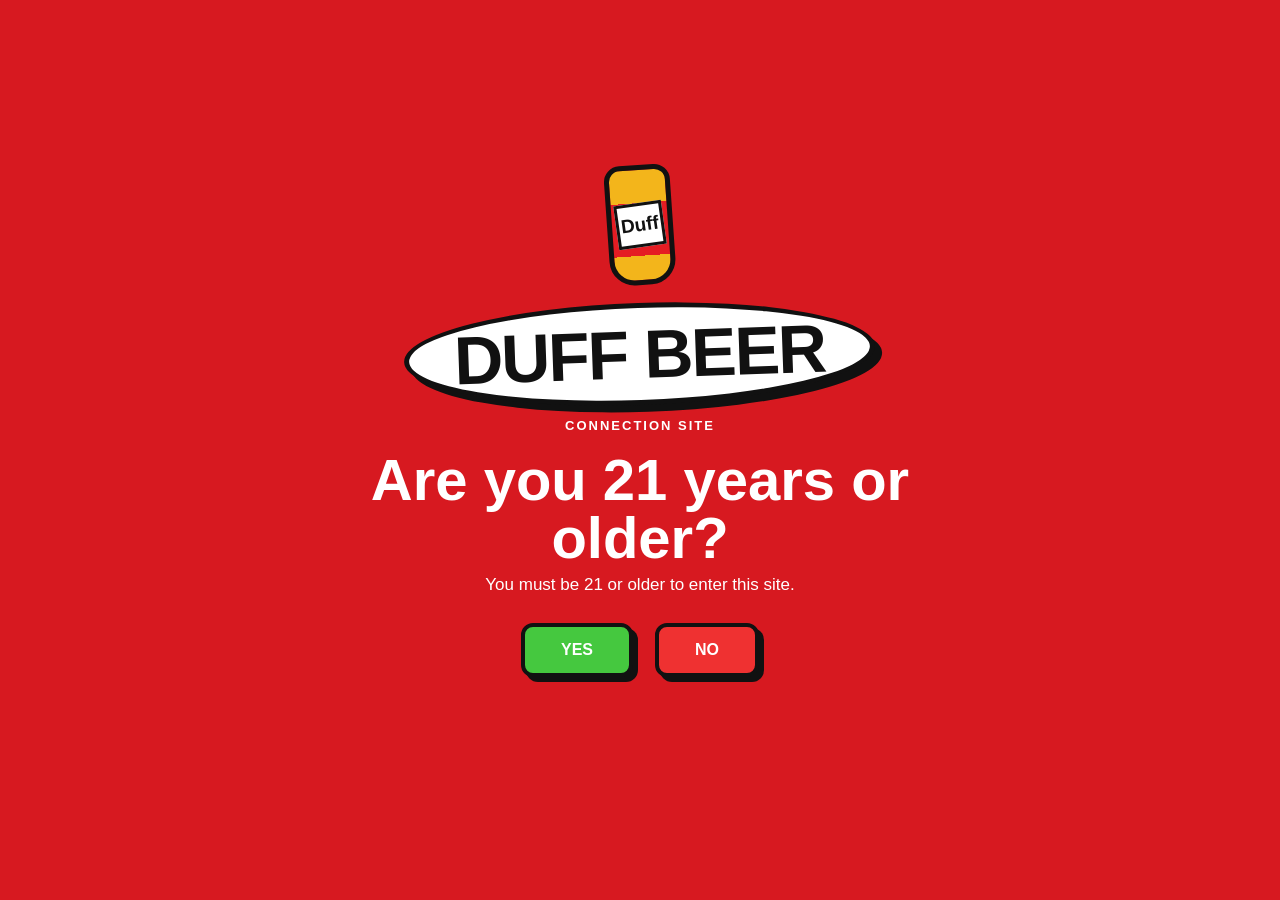
<file: index.html>
<!DOCTYPE html>
<html lang="en">
<head>
  <meta charset="UTF-8">
  <meta name="viewport" content="width=device-width, initial-scale=1.0">
  <meta
    name="description"
    content="DUFF BEER connection site — a fictional fan-made website concept."
  >
  <title>DUFF BEER | Connection Site</title>
  <link rel="stylesheet" href="styles.css">
  <script src="https://cdn.babylonjs.com/babylon.js"></script>
  <script src="babylon.js" defer></script>
</head>

<body>
  <div
    id="ageGate"
    class="age-gate"
    aria-modal="true"
    role="dialog"
    aria-labelledby="ageTitle"
  >
    <div class="age-card">
      <div class="mini-bottle" aria-hidden="true">
        <span class="mini-label">Duff</span>
      </div>

      <div class="logo-pill">DUFF BEER</div>
      <p class="eyebrow">CONNECTION SITE</p>

      <h1 id="ageTitle">Are you 21 years or older?</h1>
      <p class="age-copy">You must be 21 or older to enter this site.</p>

      <div class="age-buttons">
        <button id="yesBtn" class="btn btn-yes" type="button">YES</button>
        <button id="noBtn" class="btn btn-no" type="button">NO</button>
      </div>

      <p id="ageMessage" class="age-message" aria-live="polite"></p>
    </div>
  </div>

  <div id="site" class="site" hidden>
    <header class="site-header">
      <a class="brand" href="#home" aria-label="Duff Beer home">
        <span class="brand-bottle" aria-hidden="true">D</span>
        <span class="brand-logo">DUFF BEER</span>
      </a>

      <nav class="nav" id="mainNav" aria-label="Main navigation">
        <a href="#home">Home</a>
        <a href="#products">Products</a>
        <a href="#sponsors">Sponsors</a>
        <a href="#merch">Merch</a>
        <a href="#story">Our Story</a>
      </nav>

      <button
        class="menu-button"
        id="menuButton"
        type="button"
        aria-label="Open menu"
        aria-expanded="false"
      >
        ☰
      </button>
    </header>

    <main>
      <section id="home" class="hero">
        <div class="hero-copy">
          <p class="eyebrow">WELCOME TO THE CONNECTION SITE</p>

          <h2>
            DUFF<br>
            <span>BEER</span>
          </h2>

          <p class="tagline">The Beer for Everyone.</p>
          <p class="subtag">Great taste. Good times. Duff.</p>

          <a class="btn hero-btn" href="#products">EXPLORE DUFF</a>
        </div>

        <div class="can-stage" aria-label="Interactive 3D Duff can">
          <canvas
            id="can3D"
            class="can-3d"
            width="560"
            height="720"
            aria-label="A three-dimensional rotating Duff can"
          ></canvas>
          <noscript>
            <p class="can-fallback">DUFF BEER</p>
          </noscript>
        </div>
      </section>

      <section id="products" class="content-section products-section">
        <div class="section-heading">
          <p class="eyebrow">THE DUFF LINEUP</p>
          <h2>Featured Products</h2>
          <p>Explore the fictional Duff lineup and classic brand designs.</p>
        </div>

        <div class="cards">
          <article
            class="card"
            data-title="Duff Classic"
            data-copy="The iconic original Duff can design."
          >
            <div class="product-art can-small">
              <img src="duff-classic.svg" alt="Duff Classic can">
            </div>

            <h3>DUFF CLASSIC</h3>
            <p>The iconic original can design.</p>

            <button
              class="card-link"
              type="button"
              data-modal="product"
            >
              VIEW PRODUCT →
            </button>
          </article>

          <article
            class="card"
            data-title="Duff 6-Pack"
            data-copy="A classic fictional six-pack concept for the collection."
          >
            <div class="product-art six-pack">
              <img src="duff-sixpack.svg" alt="Duff six-pack">
            </div>

            <h3>DUFF 6-PACK</h3>
            <p>A classic pack for the collection.</p>

            <button
              class="card-link"
              type="button"
              data-modal="product"
            >
              VIEW PRODUCT →
            </button>
          </article>

          <article
            class="card"
            id="merch"
            data-title="Duff T-Shirt"
            data-copy="Retro-inspired Duff fan merchandise concept."
          >
            <div class="product-art shirt-art">
              <img src="duff-shirt.svg" alt="Duff T-shirt">
            </div>

            <h3>DUFF T-SHIRT</h3>
            <p>Retro-inspired Duff fan merchandise.</p>

            <button
              class="card-link"
              type="button"
              data-modal="merch"
            >
              VIEW MERCH →
            </button>
          </article>

          <article
            class="card"
            data-title="Duff Hat"
            data-copy="A simple red-and-black Duff cap concept."
          >
            <div class="product-art hat-art">
              <img src="duff-hat.svg" alt="Duff hat">
            </div>

            <h3>DUFF HAT</h3>
            <p>A simple red-and-black Duff cap.</p>

            <button
              class="card-link"
              type="button"
              data-modal="merch"
            >
              VIEW MERCH →
            </button>
          </article>
        </div>
      </section>

      <section id="sponsors" class="split-section">
        <div>
          <p class="eyebrow">PARTNERS</p>
          <h2>Our Sponsors</h2>
          <p>
            Interested in being part of the Duff connection? This demo section
            is ready for sponsor logos and partner information.
          </p>
        </div>

        <div class="sponsor-boxes">
          <button type="button" data-sponsor="SPONSOR">SPONSOR</button>
          <button type="button" data-sponsor="PARTNER">PARTNER</button>
          <button type="button" data-sponsor="COLLAB">COLLAB</button>
        </div>
      </section>

      <section id="story" class="story-section">
        <div class="story-card">
          <p class="eyebrow">ABOUT DUFF</p>
          <h2>Our Story</h2>

          <p>
            DUFF BEER is a fictional brand from <em>The Simpsons</em>.
            This fan-made connection site is a web design project inspired
            by the bold yellow, red, black, and hand-drawn style of the
            reference sketch.
          </p>

          <p class="small-note">
            This is a fictional fan-site concept and does not sell or
            distribute alcohol.
          </p>
        </div>

        <aside class="newsletter">
          <p class="eyebrow">STAY IN THE LOOP</p>
          <h2>Get the Newsletter</h2>
          <p>Sign up for fictional Duff site updates.</p>

          <form
            onsubmit="event.preventDefault(); document.getElementById('signupMessage').textContent='Thanks! You are signed up for this demo.';"
          >
            <input
              type="email"
              placeholder="Your email"
              aria-label="Your email"
              required
            >
            <button class="btn" type="submit">SIGN UP</button>
          </form>

          <p
            id="signupMessage"
            class="age-message"
            aria-live="polite"
          ></p>
        </aside>
      </section>
    </main>

    <div
      class="site-modal"
      id="siteModal"
      hidden
      aria-modal="true"
      role="dialog"
      aria-labelledby="modalTitle"
      aria-describedby="modalCopy"
    >
      <div class="modal-card">
        <div class="modal-banner" id="modalBanner">
          <span id="modalBadge">DUFF</span>
          <span id="modalDots">● ● ●</span>
        </div>

        <button
          class="modal-close"
          id="modalClose"
          type="button"
          aria-label="Close popup"
        >
          ×
        </button>

        <p class="eyebrow" id="modalEyebrow">DUFF CONNECTION</p>
        <h2 id="modalTitle">Duff</h2>
        <p id="modalCopy">Explore the fictional Duff experience.</p>

        <div class="modal-facts" id="modalFacts"></div>

        <div class="modal-trivia">
          <span>🍩</span>

          <div>
            <strong>SPRINGFIELD TRIVIA</strong>
            <p id="modalTrivia">Loading Duff trivia...</p>
          </div>
        </div>

        <a
          class="btn modal-action"
          id="modalAction"
          href="#products"
        >
          BACK TO PRODUCTS
        </a>
      </div>
    </div>

    <footer>
      <strong>DUFF BEER</strong>
      <span>Connection Site • Fan-made web design project</span>
      <a href="#home">BACK TO TOP ↑</a>
    </footer>
  </div>

  <script>
    const gate = document.getElementById("ageGate");
    const menuButton = document.getElementById("menuButton");
    const mainNav = document.getElementById("mainNav");
    const modal = document.getElementById("siteModal");
    const modalClose = document.getElementById("modalClose");
    const modalTitle = document.getElementById("modalTitle");
    const modalCopy = document.getElementById("modalCopy");
    const modalEyebrow = document.getElementById("modalEyebrow");
    const modalAction = document.getElementById("modalAction");
    const modalFacts = document.getElementById("modalFacts");
    const modalTrivia = document.getElementById("modalTrivia");
    const site = document.getElementById("site");
    const yesBtn = document.getElementById("yesBtn");
    const noBtn = document.getElementById("noBtn");
    const message = document.getElementById("ageMessage");

    const productInfo = {
      "Duff Classic": {
        eyebrow: "DUFF PRODUCT",
        facts: [
          "The signature red-and-white Duff look",
          "Duff first appeared in The Simpsons in the series' early seasons",
          "Homer is famously associated with the brand"
        ],
        trivia:
          "Duff is a fictional beer brand created for The Simpsons and is closely tied to Springfield's satirical corporate world."
      },

      "Duff 6-Pack": {
        eyebrow: "DUFF PRODUCT",
        facts: [
          "Six-can fictional collector design",
          "Inspired by the show's recurring Duff branding",
          "Part of the Springfield beverage universe"
        ],
        trivia:
          "Duff has appeared in many forms throughout the series, including cans, bottles, advertising, and fictional Duff-related businesses."
      },

      "Duff T-Shirt": {
        eyebrow: "DUFF MERCH",
        facts: [
          "Retro Duff fan-wear concept",
          "Bold logo treatment inspired by the show",
          "Designed as fictional merchandise"
        ],
        trivia:
          "Duff merchandise and advertising are recurring visual jokes in The Simpsons, often extending the brand beyond the beer itself."
      },

      "Duff Hat": {
        eyebrow: "DUFF MERCH",
        facts: [
          "Red-and-black cap concept",
          "Classic Duff 'D' badge",
          "Designed as fictional fan merchandise"
        ],
        trivia:
          "The Duff logo is one of the show's recognizable fictional brand marks and is repeatedly used as a visual shorthand for Springfield's beer culture."
      }
    };

    function enterSite() {
      sessionStorage.setItem("duffAgeVerified", "true");
      gate.hidden = true;
      site.hidden = false;
      window.scrollTo(0, 0);
    }

    yesBtn.addEventListener("click", enterSite);

    noBtn.addEventListener("click", () => {
      message.textContent = "Sorry, you must be 21 or older to enter.";
      message.classList.add("error");
    });

    if (sessionStorage.getItem("duffAgeVerified") === "true") {
      gate.hidden = true;
      site.hidden = false;
    }

    menuButton.addEventListener("click", () => {
      document.body.classList.toggle("menu-open");

      const open = document.body.classList.contains("menu-open");

      menuButton.setAttribute("aria-expanded", String(open));
      menuButton.setAttribute(
        "aria-label",
        open ? "Close menu" : "Open menu"
      );
    });

    mainNav.querySelectorAll("a").forEach((link) => {
      link.addEventListener("click", () => {
        document.body.classList.remove("menu-open");
      });
    });

    function lockScroll() {
      document.body.classList.add("modal-open");
    }

    function unlockScroll() {
      document.body.classList.remove("modal-open");
    }

    function openModal(
      title,
      copy,
      eyebrow,
      actionText,
      actionHref
    ) {
      const info = productInfo[title];

      modalTitle.textContent = title;
      modalCopy.textContent = copy;
      modalEyebrow.textContent = eyebrow;
      modalAction.textContent = actionText;
      modalAction.href = actionHref;

      modalFacts.innerHTML = (
        info
          ? info.facts
          : [
              "Fictional partner placeholder",
              "Use this space for sponsor information",
              "Designed for this fan-made demo"
            ]
      )
        .map((fact) => `<span>✓ ${fact}</span>`)
        .join("");

      modalTrivia.textContent = info
        ? info.trivia
        : "This is a fictional sponsor area for the Duff fan-site concept.";

      modal.hidden = false;
      lockScroll();
      modalClose.focus();
    }

    document.querySelectorAll("[data-modal]").forEach((button) => {
      button.addEventListener("click", () => {
        const card = button.closest(".card");
        const type = button.dataset.modal;

        openModal(
          card.dataset.title,
          card.dataset.copy,
          type === "merch" ? "DUFF MERCH" : "DUFF PRODUCT",
          type === "merch" ? "EXPLORE MERCH" : "VIEW PRODUCTS",
          "#products"
        );
      });
    });

    document.querySelectorAll("[data-sponsor]").forEach((button) => {
      button.addEventListener("click", () => {
        openModal(
          button.dataset.sponsor,
          "This is a fictional sponsor placeholder. Use this space for a partner logo, campaign page, or collaboration details.",
          "DUFF PARTNERS",
          "CLOSE & CONTINUE",
          "#sponsors"
        );
      });
    });

    function closeModal() {
      modal.hidden = true;
      unlockScroll();
    }

    modalClose.addEventListener("click", closeModal);

    modal.addEventListener("click", (event) => {
      if (event.target === modal) {
        closeModal();
      }
    });

    document.addEventListener("keydown", (event) => {
      if (event.key === "Escape" && !modal.hidden) {
        closeModal();
      }
    });

    modalAction.addEventListener("click", closeModal);
  </script>
</body>
</html>
</file>
<file: styles.css>
*{
  box-sizing:border-box
}
html{
  scroll-behavior:smooth
}
body{
  margin:0;
  font-family:"Trebuchet MS",Arial,sans-serif;
  background:#fff;
  color:#111
}
body.modal-open{
  overflow:hidden;
  height:100vh;
  touch-action:none
}
button,a{
  font:inherit
}
button{
  cursor:pointer
}
.site-header{
  height:78px;
  background:#ffd21a;
  border-bottom:4px solid #111;
  display:flex;
  align-items:center;
  justify-content:space-between;
  padding:0 clamp(18px,6vw,90px);
  position:sticky;
  top:0;
  z-index:20
}
.brand{
  display:flex;
  align-items:center;
  gap:12px;
  color:#111;
  text-decoration:none;
  font-weight:900
}
.brand-logo,.logo-pill{
  font-weight:900;
  letter-spacing:-2px
}
.brand-logo{
  font-size:27px;
  background:#fff;
  border:3px solid #111;
  border-radius:50%;
  padding:5px 22px;
  transform:rotate(-2deg)
}
.brand-bottle{
  width:31px;
  height:54px;
  border:3px solid #111;
  border-radius:8px 8px 12px 12px;
  background:#e51c23;
  color:#fff;
  display:grid;
  place-items:center;
  font-weight:900
}
.nav{
  display:flex;
  gap:30px
}
.nav a{
  color:#111;
  text-decoration:none;
  font-weight:900
}
.nav a:hover{
  color:#e51c23
}
.menu-button{
  display:none;
  background:none;
  border:0;
  font-size:28px
}
.age-gate{
  position:fixed;
  inset:0;
  background:#d71920;
  z-index:100;
  display:grid;
  place-items:center;
  padding:20px
}
.age-card{
  width:min(680px,100%);
  text-align:center;
  color:#fff
}
.logo-pill{
  display:inline-block;
  background:#fff;
  color:#111;
  border:5px solid #111;
  border-radius:50%;
  padding:12px 45px;
  font-size:clamp(34px,7vw,68px);
  line-height:1;
  transform:rotate(-2deg);
  box-shadow:7px 7px 0 #111
}
.mini-bottle{
  margin:0 auto 18px;
  width:66px;
  height:120px;
  background:linear-gradient(#f3b51b 0 30%,#e51c23 30% 78%,#f3b51b 78%);
  border:5px solid #111;
  border-radius:16px 16px 25px 25px;
  display:grid;
  place-items:center;
  transform:rotate(-4deg)
}
.mini-label{
  background:#fff;
  border:3px solid #111;
  color:#111;
  font-size:19px;
  font-weight:900;
  padding:8px 2px;
  transform:rotate(-4deg)
}
.eyebrow{
  font-weight:900;
  letter-spacing:2px;
  font-size:13px
}
.age-card h1{
  font-size:clamp(34px,6vw,58px);
  margin:18px 0 8px;
  line-height:1
}
.age-copy{
  font-size:17px;
  margin:0 auto 28px
}
.age-buttons{
  display:flex;
  justify-content:center;
  gap:22px
}
.btn{
  border:4px solid #111;
  border-radius:12px;
  background:#ffd21a;
  color:#111;
  padding:14px 36px;
  font-weight:900;
  text-decoration:none;
  display:inline-block;
  box-shadow:5px 5px 0 #111;
  transition:.15s transform
}
.btn:hover{
  transform:translate(-2px,-2px)
}
.btn-yes{
  background:#45c83f;
  color:#fff
}
.btn-no{
  background:#ef3131;
  color:#fff
}
.age-message{
  min-height:24px;
  font-weight:900;
  margin-top:18px
}
.error{
  color:#ffe08a
}
.hero{
  min-height:calc(100vh - 78px);
  display:grid;
  grid-template-columns:1fr 1fr;
  align-items:center;
  padding:60px clamp(25px,8vw,120px);
  background:#ffd21a;
  overflow:hidden;
  position:relative
}
.hero:before{
  content:"";
  position:absolute;
  inset:0;
  opacity:.18;
  background-image:radial-gradient(circle at 20% 30%,#fff 0 8px,transparent 9px),radial-gradient(circle at 70% 65%,#fff 0 12px,transparent 13px);
  background-size:80px 80px,130px 130px
}
.hero-copy{
  position:relative;
  z-index:1
}
.hero h2{
  font-size:clamp(70px,12vw,150px);
  line-height:.75;
  margin:10px 0 30px;
  font-weight:1000;
  letter-spacing:-8px;
  text-shadow:7px 7px #fff
}
.hero h2 span{
  color:#d71920
}
.tagline{
  font-size:clamp(24px,4vw,42px);
  font-weight:900;
  margin:0
}
.subtag{
  font-size:18px;
  font-weight:700;
  margin:10px 0 28px
}
.hero-btn{
  background:#d71920;
  color:#fff
}
.can-stage{
  position:relative;
  z-index:1;
  display:grid;
  place-items:center;
  width:100%;
  min-height:560px;
  transform:translateX(-8%);
  perspective:1200px;
  animation:canFloat 3s ease-in-out infinite
}
.can-3d{
  display:block;
  width:min(560px,48vw);
  height:min(620px,70vh);
  min-height:420px;
  filter:drop-shadow(18px 20px 12px rgba(0,0,0,.22))
}
.can{
  width:min(280px,55vw);
  height:480px;
  transform-style:preserve-3d;
  transform-origin:center center;
  animation:canSpin 16s linear infinite;
  filter:drop-shadow(18px 20px 0 rgba(0,0,0,.15))
}
.can-top,.can-bottom{
  height:42px;
  background:linear-gradient(#ddd,#888);
  border:5px solid #111
}
.can-top{
  border-radius:50% 50% 20% 20%;
  position:relative
}
.can-top:after{
  content:"";
  position:absolute;
  left:50%;
  top:8px;
  transform:translateX(-50%);
  width:75px;
  height:20px;
  border:4px solid #111;
  border-radius:50%
}
.can-body{
  height:395px;
  background:linear-gradient(90deg,#a90f16,#ed1c24 25%,#e31a21 75%,#a90f16);
  border-left:5px solid #111;
  border-right:5px solid #111;
  display:flex;
  flex-direction:column;
  align-items:center;
  justify-content:center
}
.can-word{
  background:#fff;
  border:6px solid #111;
  border-radius:50%;
  padding:18px 15px;
  font-size:54px;
  font-weight:1000;
  letter-spacing:-5px;
  transform:rotate(-7deg)
}
.can-beer{
  font-size:30px;
  font-weight:1000;
  color:#fff;
  letter-spacing:4px;
  margin-top:12px
}
.can-bottom{
  border-radius:20% 20% 50% 50%
}
.can-fallback{
  width:min(280px,55vw);
  height:480px;
  display:grid;
  place-items:center;
  background:#d71920;
  border:5px solid #111;
  border-radius:48% / 8%;
  color:#fff;
  font-size:clamp(32px,6vw,58px);
  font-weight:1000;
  text-align:center;
  box-shadow:12px 16px 0 rgba(0,0,0,.18);
  transform:rotate(-2deg)
}
@keyframes canFloat{
  50%{
    transform:translateY(-12px)
  }
}
.content-section{
  padding:85px clamp(20px,8vw,100px)
}
.products-section{
  background:#fff
}
.section-heading{
  text-align:center;
  margin-bottom:42px
}
.section-heading h2,.split-section h2,.story-card h2,.newsletter h2{
  font-size:44px;
  margin:5px 0 10px
}
.cards{
  display:grid;
  grid-template-columns:repeat(4,1fr);
  gap:22px
}
.card{
  background:#fff;
  border:3px solid #ddd;
  border-radius:14px;
  overflow:hidden;
  box-shadow:5px 5px 0 #111;
  padding-bottom:22px;
  transition:transform .2s ease,box-shadow .2s ease
}
.card:hover{
  transform:translateY(-7px);
  box-shadow:8px 12px 0 #111
}
.card h3,.card p,.card .card-link{
  margin-left:20px;
  margin-right:20px
}
.card h3{
  color:#d71920;
  margin-top:20px
}
.product-art{
  height:220px;
  background:#f7c916;
  display:grid;
  place-items:center;
  position:relative;
  isolation:isolate;
  overflow:hidden;
  box-shadow:inset 0 -35px 60px rgba(0,0,0,.08)
}
.product-art:before{
  content:"";
  position:absolute;
  inset:0;
  background:radial-gradient(circle at 25% 18%,rgba(255,255,255,.8),transparent 26%),linear-gradient(135deg,rgba(255,255,255,.2),transparent 45%,rgba(0,0,0,.12));
  z-index:-1
}
.product-art:after{
  content:"";
  position:absolute;
  left:12%;
  right:12%;
  bottom:12px;
  height:18px;
  border-radius:50%;
  background:rgba(0,0,0,.18);
  filter:blur(8px);
  z-index:-1
}
.product-art img{
  width:82%;
  height:88%;
  object-fit:contain;
  filter:drop-shadow(8px 12px 6px rgba(0,0,0,.28));
  transition:transform .28s ease,filter .28s ease
}
.card:hover .product-art img{
  transform:translateY(-8px) scale(1.045) rotate(-2deg);
  filter:drop-shadow(12px 17px 9px rgba(0,0,0,.3))
}
.can-small{
  background:linear-gradient(135deg,#ffd21a,#f3b51b)
}
.six-pack{
  background:linear-gradient(135deg,#ffd21a,#eeb51a)
}
.shirt-art{
  background:linear-gradient(135deg,#f5c51b,#ffd83e)
}
.hat-art{
  background:linear-gradient(135deg,#f2bd16,#ffd21a)
}
.card-link{
  border:0;
  background:transparent;
  padding:0;
  cursor:pointer;
  text-align:left;
  font-weight:900;
  color:#d71920
}
.split-section{
  background:#d71920;
  color:#fff;
  padding:80px clamp(20px,8vw,100px);
  display:grid;
  grid-template-columns:1fr 1fr;
  gap:50px;
  align-items:center
}
.split-section h2{
  color:#ffd21a
}
.sponsor-boxes{
  display:grid;
  grid-template-columns:repeat(3,1fr);
  gap:12px
}
.sponsor-boxes button{
  background:#fff;
  color:#111;
  min-height:120px;
  border:4px solid #111;
  font-weight:1000;
  font:inherit;
  cursor:pointer;
  transition:.2s transform,.2s background
}
.sponsor-boxes button:hover{
  transform:translateY(-5px) rotate(-1deg);
  background:#ffd21a
}
.story-section{
  background:#ffd21a;
  padding:80px clamp(20px,8vw,100px);
  display:grid;
  grid-template-columns:1.2fr .8fr;
  gap:30px
}
.story-card,.newsletter{
  background:#fff;
  border:4px solid #111;
  border-radius:18px;
  padding:35px;
  box-shadow:7px 7px 0 #111
}
.newsletter form{
  display:flex;
  gap:10px;
  margin-top:20px
}
.newsletter input{
  min-width:0;
  flex:1;
  border:3px solid #111;
  padding:13px;
  border-radius:8px
}
.small-note{
  font-size:13px;
  font-weight:700;
  margin-top:25px
}
footer{
  background:#111;
  color:#fff;
  padding:30px clamp(20px,8vw,100px);
  display:flex;
  justify-content:space-between;
  gap:20px;
  flex-wrap:wrap
}
footer a{
  color:#ffd21a;
  text-decoration:none;
  font-weight:900
}
[hidden]{
  display:none!important
}
:focus-visible{
  outline:4px solid #4ecbff;
  outline-offset:4px
}
.site-modal{
  position:fixed;
  inset:0;
  z-index:90;
  background:rgba(0,0,0,.74);
  display:grid;
  place-items:center;
  padding:22px;
  backdrop-filter:blur(7px)
}
.modal-card{
  position:relative;
  width:min(640px,100%);
  max-height:calc(100vh - 44px);
  overflow:auto;
  background:#fff;
  border:5px solid #111;
  border-radius:22px;
  padding:0 42px 38px;
  box-shadow:12px 12px 0 #111;
  animation:modalPop .2s ease-out
}
.modal-banner{
  height:112px;
  margin:0 -42px 25px;
  background:linear-gradient(135deg,#ffd21a 0 58%,#d71920 58%);
  border-bottom:5px solid #111;
  display:flex;
  align-items:center;
  justify-content:space-between;
  padding:0 32px
}
.modal-banner #modalBadge{
  background:#fff;
  border:4px solid #111;
  border-radius:50%;
  padding:13px 28px;
  font-size:28px;
  font-weight:1000;
  transform:rotate(-5deg);
  box-shadow:4px 4px 0 #111
}
.modal-banner #modalDots{
  font-size:16px;
  letter-spacing:5px;
  color:#111
}
.modal-card h2{
  font-size:clamp(38px,7vw,64px);
  margin:8px 0 12px;
  color:#d71920;
  line-height:.95
}
.modal-close{
  position:absolute;
  right:16px;
  top:14px;
  width:44px;
  height:44px;
  border:4px solid #111;
  border-radius:50%;
  background:#fff;
  font-size:30px;
  font-weight:900;
  cursor:pointer;
  line-height:1;
  z-index:2
}
.modal-close:hover{
  background:#ffd21a;
  transform:rotate(8deg)
}
.modal-facts{
  display:grid;
  gap:9px;
  margin:24px 0
}
.modal-facts span{
  display:block;
  background:#f4f4f4;
  border-left:6px solid #d71920;
  padding:12px 14px;
  font-weight:800
}
.modal-trivia{
  display:flex;
  gap:14px;
  align-items:flex-start;
  background:#ffd21a;
  border:4px solid #111;
  border-radius:12px;
  padding:16px;
  margin-top:20px
}
.modal-trivia>span{
  font-size:28px
}
.modal-trivia strong{
  font-size:13px;
  letter-spacing:1px
}
.modal-trivia p{
  margin:5px 0 0;
  font-weight:700;
  line-height:1.45
}
.modal-action{
  margin-top:22px
}
@keyframes modalPop{
  from{
    opacity:0;
    transform:translateY(18px) scale(.97)
  }
  to{
    opacity:1;
    transform:none
  }
}
@media(max-width:850px){
  .nav{
    position:absolute;
    top:68px;
    left:0;
    right:0;
    background:#ffd21a;
    border-bottom:4px solid #111;
    display:none;
    flex-direction:column;
    gap:0;
    padding:8px 20px 18px
  }
  .menu-open .nav{
    display:flex
  }
  .nav a{
    padding:14px 0;
    border-bottom:2px solid rgba(17,17,17,.15)
  }
  .nav a:last-child{
    border-bottom:0
  }
  .menu-button{
    display:block
  }
  .site-header{
    height:68px
  }
  .brand-logo{
    font-size:21px
  }
  .hero{
    grid-template-columns:1fr;
    text-align:center
  }
  .hero-copy{
    display:flex;
    flex-direction:column;
    align-items:center
  }
  .can-stage{
    transform:translateX(0);
  }
  .can{
    width:210px;
    height:350px
  }
  .can-body{
    height:285px
  }
  .can-word{
    font-size:42px
  }
  .cards{
    grid-template-columns:repeat(2,1fr)
  }
  .split-section,.story-section{
    grid-template-columns:1fr
  }
  .sponsor-boxes{
    grid-template-columns:repeat(3,1fr)
  }
  .modal-card{
    padding-left:28px;
    padding-right:28px
  }
  .modal-banner{
    margin-left:-28px;
    margin-right:-28px;
    padding:0 24px
  }
}
@media(max-width:520px){
  .cards{
    grid-template-columns:1fr
  }
  .age-buttons{
    gap:12px
  }
  .btn{
    padding:12px 27px
  }
  .newsletter form{
    flex-direction:column
  }
  .sponsor-boxes{
    grid-template-columns:1fr
  }
  .hero{
    padding-top:40px
  }
  .can{
    margin-top:30px
  }
  .product-art{
    height:235px
  }
  .product-art img{
    width:84%;
    height:90%
  }
  .modal-card{
    max-height:calc(100vh - 24px);
    padding-left:20px;
    padding-right:20px;
    padding-bottom:26px
  }
  .modal-banner{
    height:92px;
    margin-left:-20px;
    margin-right:-20px;
    padding:0 18px
  }
  .modal-banner #modalBadge{
    font-size:21px;
    padding:10px 18px
  }
  .modal-facts span{
    font-size:14px
  }
  .modal-trivia{
    font-size:14px
  }
}
</file>
